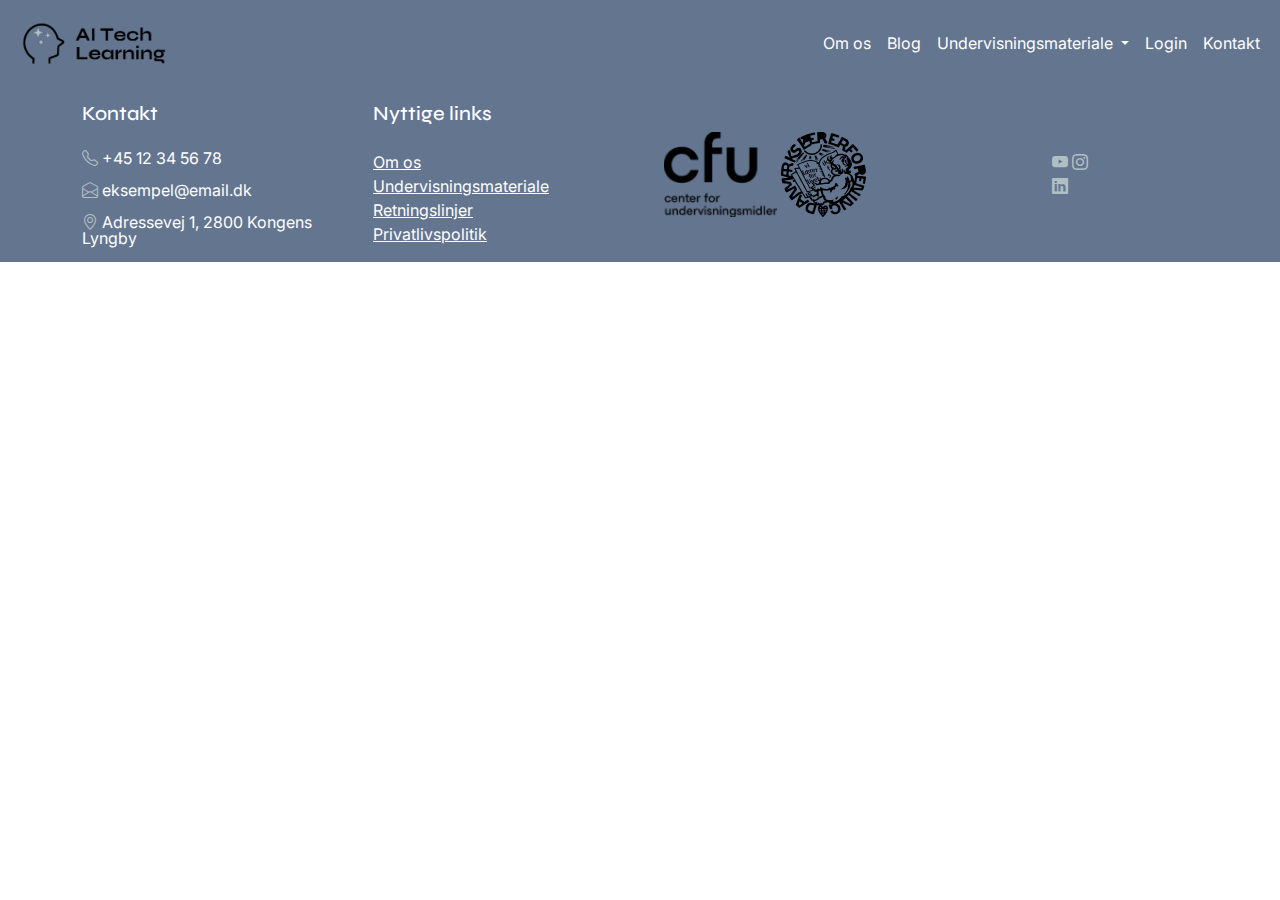
<file: index.html>
<!DOCTYPE html>
<html lang="en">
<head>
    <meta charset="UTF-8">
    <meta name="viewport" content="width=device-width, initial-scale=1.0">
    <link rel="stylesheet" href="https://cdn.jsdelivr.net/npm/bootstrap-icons@1.11.3/font/bootstrap-icons.min.css">
    <link rel="apple-touch-icon" type="image/png" href="img/aitl-logo.png">
    <link rel="icon" type="image/png" href="img/aitl-logo.png">
    <link href="https://cdn.jsdelivr.net/npm/bootstrap@5.3.3/dist/css/bootstrap.min.css" rel="stylesheet" integrity="sha384-QWTKZyjpPEjISv5WaRU9OFeRpok6YctnYmDr5pNlyT2bRjXh0JMhjY6hW+ALEwIH" crossorigin="anonymous">
    <link rel="stylesheet" href="style.css">
    <title>AI Tech Learning</title>
</head>
<body>
    <nav class="navbar sticky-top navbar-expand-lg">
        <div class="container-fluid">
          <a class="navbar-brand" href="index.html">
            <img src="/img/ai-tech-learning.png" height="60px" alt="">
          </a>
          <button class="navbar-toggler" type="button" data-bs-toggle="collapse" data-bs-target="#navbarNavDropdown" aria-controls="navbarNavDropdown" aria-expanded="false" aria-label="Toggle navigation">
            <span class="navbar-toggler-icon"></span>
          </button>
          <div class="collapse navbar-collapse justify-content-end" id="navbarNavDropdown">
            <ul class="navbar-nav">
              <li class="nav-item">
                <a class="nav-link" aria-current="page" href="om-os.html">Om os</a>
              </li>
              <li class="nav-item">
                <a class="nav-link" href="blog.html">Blog</a>
              </li>
              <li class="nav-item dropdown">
                <a class="nav-link dropdown-toggle" href="uvm.html" role="button" data-bs-hover="dropdown" aria-expanded="false">
                  Undervisningsmateriale
                </a>
                <ul class="dropdown-menu">
                  <li><a class="dropdown-item" href="teacher.html">Til lærere</a></li>
                  <li><a class="dropdown-item" href="elever.html">Til elever</a></li>
                  <li><a class="dropdown-item" href="active">Quiz</a></li>
                </ul>
              </li>
              <li class="nav-item">
                <a class="nav-link" href="#">Login</a>
              </li>
              <li class="nav-item">
                <a class="nav-link" href="kontakt.html">Kontakt</a>
              </li>
            </ul>
          </div>
        </div>
      </nav>
<footer class="d-flex justify-content-center">
      <div class="container justify-content-center">
        <div class="row gx-5">
          <div class="col-sm-12 col-md-8 col-lg-3">
            <h5>
                Kontakt
            </h5>
            <p><i class="bi bi-telephone"></i> +45 12 34 56 78</p>
            <p><i class="bi bi-envelope-open"></i> eksempel@email.dk</p>
            <p><i class="bi bi-geo-alt"></i> Adressevej 1, 2800 Kongens Lyngby</p>
          </div>
          <div class="col-sm-12 col-md-8 col-lg-3">
            <h5>
                Nyttige links
            </h5>
            <a href="#"> Om os</a><br>
            <a href="#">Undervisningsmateriale</a><br>
            <a href="#">Retningslinjer</a><br>
            <a href="#">Privatlivspolitik</a>
          </div>
          <div class="col-sm-6 col-md-8 col-lg-4 align-self-center">
            <img src="/img/cfu.png" alt="">
            <img src="/img/forening.png" alt="">
          </div>
          <div class="col-sm-12 col-md-8 col-lg-1 align-self-center justify-content-end">
            <a href="#"><i class="bi bi-youtube"></i></a>
            <a href="#"><i class="bi bi-instagram"></i></a>
            <a href="#"><i class="bi bi-linkedin"></i></a>
          </div>
        </div>
      </div>
</footer>
    <script src="https://cdn.jsdelivr.net/npm/bootstrap@5.3.3/dist/js/bootstrap.bundle.min.js" integrity="sha384-YvpcrYf0tY3lHB60NNkmXc5s9fDVZLESaAA55NDzOxhy9GkcIdslK1eN7N6jIeHz" crossorigin="anonymous"></script>
</body>
</html>
</file>
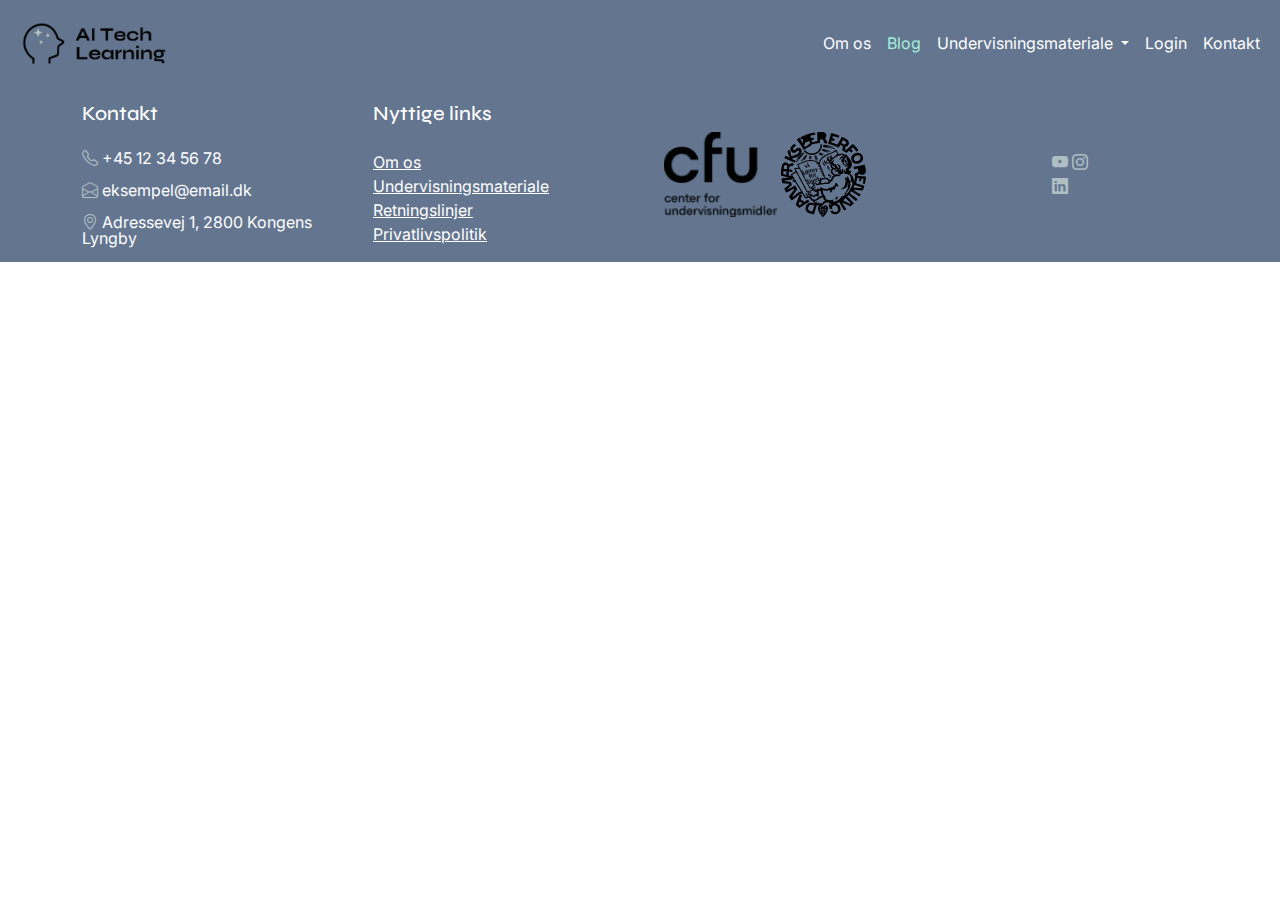
<file: blog.html>
<!DOCTYPE html>
<html lang="en">
<head>
    <meta charset="UTF-8">
    <meta name="viewport" content="width=device-width, initial-scale=1.0">
    <link rel="stylesheet" href="https://cdn.jsdelivr.net/npm/bootstrap-icons@1.11.3/font/bootstrap-icons.min.css">
    <link rel="apple-touch-icon" type="image/png" href="img/aitl-logo.png">
    <link rel="icon" type="image/png" href="img/aitl-logo.png">
    <link href="https://cdn.jsdelivr.net/npm/bootstrap@5.3.3/dist/css/bootstrap.min.css" rel="stylesheet" integrity="sha384-QWTKZyjpPEjISv5WaRU9OFeRpok6YctnYmDr5pNlyT2bRjXh0JMhjY6hW+ALEwIH" crossorigin="anonymous">
    <link rel="stylesheet" href="style.css">
    <title>AI Tech Learning</title>
</head>
<body>
    <nav class="navbar sticky-top navbar-expand-lg">
        <div class="container-fluid">
          <a class="navbar-brand" href="index.html">
            <img src="/img/ai-tech-learning.png" height="60px" alt="">
          </a>
          <button class="navbar-toggler" type="button" data-bs-toggle="collapse" data-bs-target="#navbarNavDropdown" aria-controls="navbarNavDropdown" aria-expanded="false" aria-label="Toggle navigation">
            <span class="navbar-toggler-icon"></span>
          </button>
          <div class="collapse navbar-collapse justify-content-end" id="navbarNavDropdown">
            <ul class="navbar-nav">
              <li class="nav-item">
                <a class="nav-link" aria-current="page" href="om-os.html">Om os</a>
              </li>
              <li class="nav-item">
                <a class="nav-link active" href="blog.html">Blog</a>
              </li>
              <li class="nav-item dropdown">
                <a class="nav-link dropdown-toggle" href="uvm.html" role="button" data-bs-toggle="dropdown" aria-expanded="false">
                  Undervisningsmateriale
                </a>
                <ul class="dropdown-menu">
                  <li><a class="dropdown-item" href="teacher.html">Til lærere</a></li>
                  <li><a class="dropdown-item" href="elever.html">Til elever</a></li>
                  <li><a class="dropdown-item" href="quiz.html">Quiz</a></li>
                </ul>
              </li>
              <li class="nav-item">
                <a class="nav-link" href="#">Login</a>
              </li>
              <li class="nav-item">
                <a class="nav-link" href="kontakt.html">Kontakt</a>
              </li>
            </ul>
          </div>
        </div>
      </nav>
<footer class="d-flex justify-content-center">
      <div class="container justify-content-center">
        <div class="row gx-5">
          <div class="col-sm-12 col-md-8 col-lg-3">
            <h5>
                Kontakt
            </h5>
            <p><i class="bi bi-telephone"></i> +45 12 34 56 78</p>
            <p><i class="bi bi-envelope-open"></i> eksempel@email.dk</p>
            <p><i class="bi bi-geo-alt"></i> Adressevej 1, 2800 Kongens Lyngby</p>
          </div>
          <div class="col-sm-12 col-md-8 col-lg-3">
            <h5>
                Nyttige links
            </h5>
            <a href="#"> Om os</a><br>
            <a href="#">Undervisningsmateriale</a><br>
            <a href="#">Retningslinjer</a><br>
            <a href="#">Privatlivspolitik</a>
          </div>
          <div class="col-sm-6 col-md-8 col-lg-4 align-self-center">
            <img src="/img/cfu.png" alt="">
            <img src="/img/forening.png" alt="">
          </div>
          <div class="col-sm-12 col-md-8 col-lg-1 align-self-center justify-content-end">
            <a href="#"><i class="bi bi-youtube"></i></a>
            <a href="#"><i class="bi bi-instagram"></i></a>
            <a href="#"><i class="bi bi-linkedin"></i></a>
          </div>
        </div>
      </div>
</footer>
    <script src="https://cdn.jsdelivr.net/npm/bootstrap@5.3.3/dist/js/bootstrap.bundle.min.js" integrity="sha384-YvpcrYf0tY3lHB60NNkmXc5s9fDVZLESaAA55NDzOxhy9GkcIdslK1eN7N6jIeHz" crossorigin="anonymous"></script>
</body>
</html>
</file>
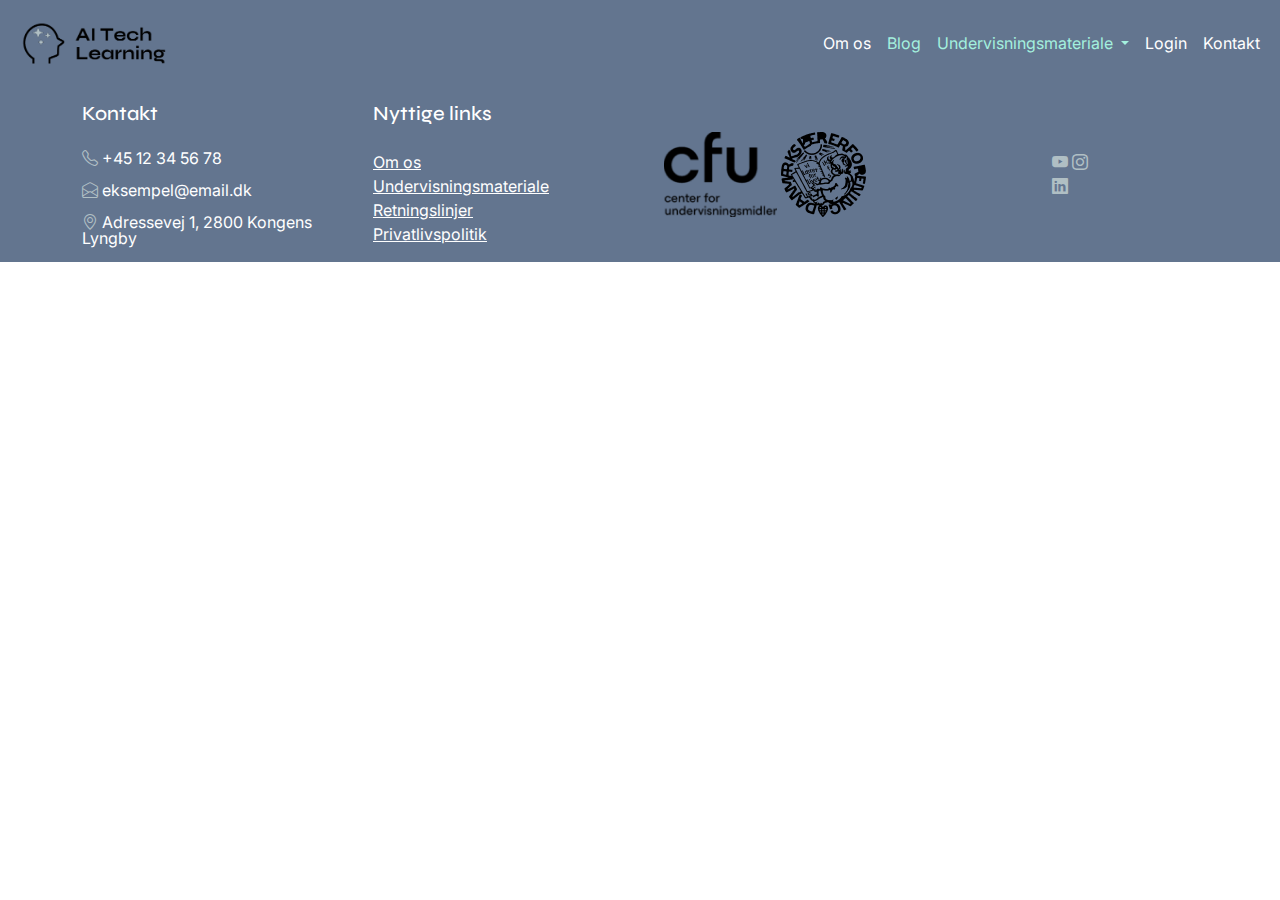
<file: elever.html>
<!DOCTYPE html>
<html lang="en">
<head>
    <meta charset="UTF-8">
    <meta name="viewport" content="width=device-width, initial-scale=1.0">
    <link rel="stylesheet" href="https://cdn.jsdelivr.net/npm/bootstrap-icons@1.11.3/font/bootstrap-icons.min.css">
    <link rel="apple-touch-icon" type="image/png" href="img/aitl-logo.png">
    <link rel="icon" type="image/png" href="img/aitl-logo.png">
    <link href="https://cdn.jsdelivr.net/npm/bootstrap@5.3.3/dist/css/bootstrap.min.css" rel="stylesheet" integrity="sha384-QWTKZyjpPEjISv5WaRU9OFeRpok6YctnYmDr5pNlyT2bRjXh0JMhjY6hW+ALEwIH" crossorigin="anonymous">
    <link rel="stylesheet" href="style.css">
    <title>AI Tech Learning</title>
</head>
<body>
    <nav class="navbar sticky-top navbar-expand-lg">
        <div class="container-fluid">
          <a class="navbar-brand" href="index.html">
            <img src="/img/ai-tech-learning.png" height="60px" alt="">
          </a>
          <button class="navbar-toggler" type="button" data-bs-toggle="collapse" data-bs-target="#navbarNavDropdown" aria-controls="navbarNavDropdown" aria-expanded="false" aria-label="Toggle navigation">
            <span class="navbar-toggler-icon"></span>
          </button>
          <div class="collapse navbar-collapse justify-content-end" id="navbarNavDropdown">
            <ul class="navbar-nav">
              <li class="nav-item">
                <a class="nav-link" aria-current="page" href="om-os.html">Om os</a>
              </li>
              <li class="nav-item">
                <a class="nav-link active" href="blog.html">Blog</a>
              </li>
              <li class="nav-item dropdown">
                <a class="nav-link dropdown-toggle active" href="uvm.html" role="button" data-bs-toggle="dropdown" aria-expanded="false">
                  Undervisningsmateriale
                </a>
                <ul class="dropdown-menu">
                  <li><a class="dropdown-item" href="teacher.html">Til lærere</a></li>
                  <li><a class="dropdown-item active" href="elever.html">Til elever</a></li>
                  <li><a class="dropdown-item" href="quiz.html">Quiz</a></li>
                </ul>
              </li>
              <li class="nav-item">
                <a class="nav-link" href="#">Login</a>
              </li>
              <li class="nav-item">
                <a class="nav-link" href="kontakt.html">Kontakt</a>
              </li>
            </ul>
          </div>
        </div>
      </nav>
<footer class="d-flex justify-content-center">
      <div class="container justify-content-center">
        <div class="row gx-5">
          <div class="col-sm-12 col-md-8 col-lg-3">
            <h5>
                Kontakt
            </h5>
            <p><i class="bi bi-telephone"></i> +45 12 34 56 78</p>
            <p><i class="bi bi-envelope-open"></i> eksempel@email.dk</p>
            <p><i class="bi bi-geo-alt"></i> Adressevej 1, 2800 Kongens Lyngby</p>
          </div>
          <div class="col-sm-12 col-md-8 col-lg-3">
            <h5>
                Nyttige links
            </h5>
            <a href="#"> Om os</a><br>
            <a href="#">Undervisningsmateriale</a><br>
            <a href="#">Retningslinjer</a><br>
            <a href="#">Privatlivspolitik</a>
          </div>
          <div class="col-sm-6 col-md-8 col-lg-4 align-self-center">
            <img src="/img/cfu.png" alt="">
            <img src="/img/forening.png" alt="">
          </div>
          <div class="col-sm-12 col-md-8 col-lg-1 align-self-center justify-content-end">
            <a href="#"><i class="bi bi-youtube"></i></a>
            <a href="#"><i class="bi bi-instagram"></i></a>
            <a href="#"><i class="bi bi-linkedin"></i></a>
          </div>
        </div>
      </div>
</footer>
    <script src="https://cdn.jsdelivr.net/npm/bootstrap@5.3.3/dist/js/bootstrap.bundle.min.js" integrity="sha384-YvpcrYf0tY3lHB60NNkmXc5s9fDVZLESaAA55NDzOxhy9GkcIdslK1eN7N6jIeHz" crossorigin="anonymous"></script>
</body>
</html>
</file>
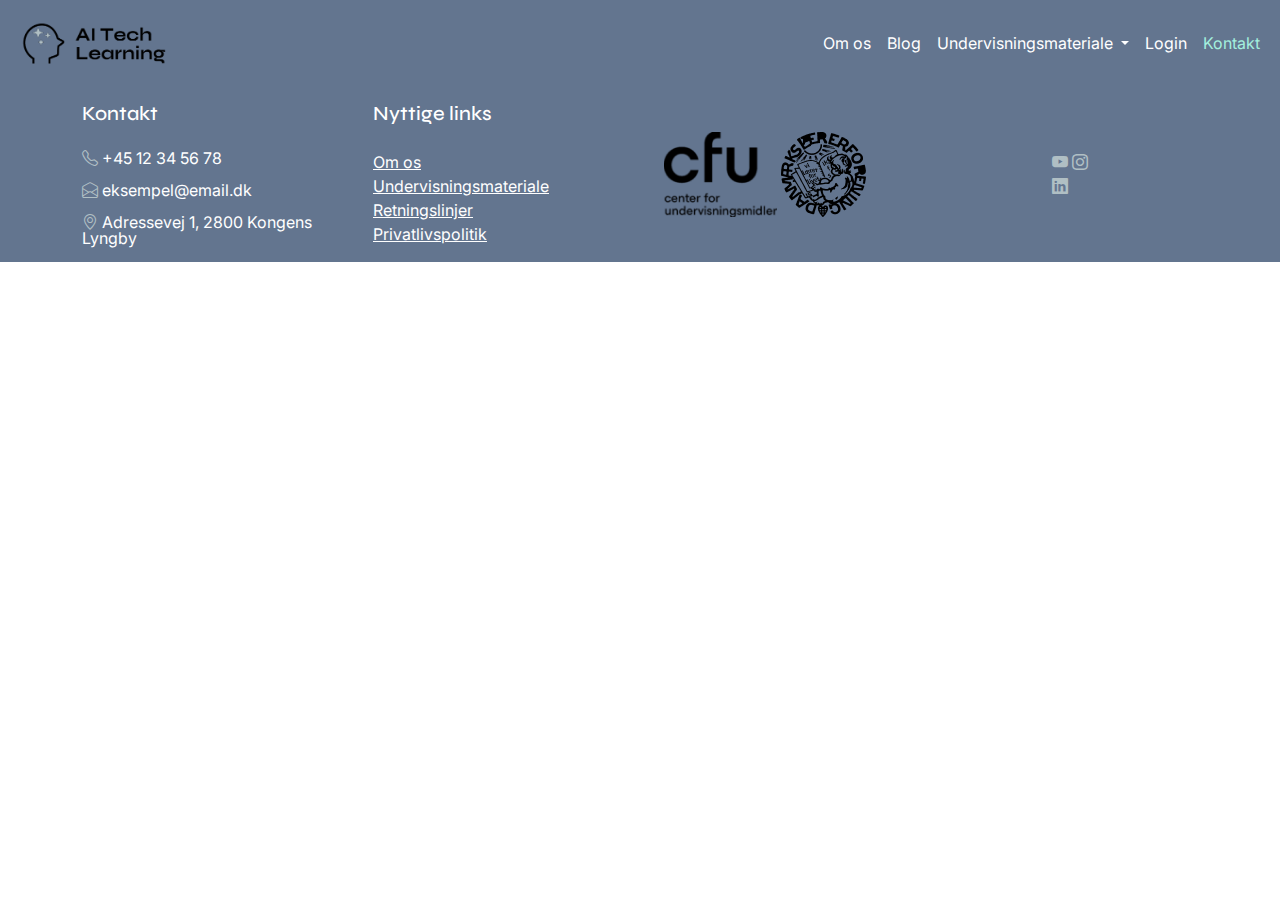
<file: kontakt.html>
<!DOCTYPE html>
<html lang="en">
<head>
    <meta charset="UTF-8">
    <meta name="viewport" content="width=device-width, initial-scale=1.0">
    <link rel="stylesheet" href="https://cdn.jsdelivr.net/npm/bootstrap-icons@1.11.3/font/bootstrap-icons.min.css">
    <link rel="apple-touch-icon" type="image/png" href="img/aitl-logo.png">
    <link rel="icon" type="image/png" href="img/aitl-logo.png">
    <link href="https://cdn.jsdelivr.net/npm/bootstrap@5.3.3/dist/css/bootstrap.min.css" rel="stylesheet" integrity="sha384-QWTKZyjpPEjISv5WaRU9OFeRpok6YctnYmDr5pNlyT2bRjXh0JMhjY6hW+ALEwIH" crossorigin="anonymous">
    <link rel="stylesheet" href="style.css">
    <title>AI Tech Learning</title>
</head>
<body>
    <nav class="navbar sticky-top navbar-expand-lg">
        <div class="container-fluid">
          <a class="navbar-brand" href="index.html">
            <img src="/img/ai-tech-learning.png" height="60px" alt="">
          </a>
          <button class="navbar-toggler" type="button" data-bs-toggle="collapse" data-bs-target="#navbarNavDropdown" aria-controls="navbarNavDropdown" aria-expanded="false" aria-label="Toggle navigation">
            <span class="navbar-toggler-icon"></span>
          </button>
          <div class="collapse navbar-collapse justify-content-end" id="navbarNavDropdown">
            <ul class="navbar-nav">
              <li class="nav-item">
                <a class="nav-link" aria-current="page" href="om-os.html">Om os</a>
              </li>
              <li class="nav-item">
                <a class="nav-link" href="blog.html">Blog</a>
              </li>
              <li class="nav-item dropdown">
                <a class="nav-link dropdown-toggle" href="uvm.html" role="button" data-bs-toggle="dropdown" aria-expanded="false">
                  Undervisningsmateriale
                </a>
                <ul class="dropdown-menu">
                  <li><a class="dropdown-item" href="teacher.html">Til lærere</a></li>
                  <li><a class="dropdown-item" href="elever.html">Til elever</a></li>
                  <li><a class="dropdown-item" href="quiz.html">Quiz</a></li>
                </ul>
              </li>
              <li class="nav-item">
                <a class="nav-link" href="#">Login</a>
              </li>
              <li class="nav-item">
                <a class="nav-link active" href="kontakt.html">Kontakt</a>
              </li>
            </ul>
          </div>
        </div>
      </nav>
<footer class="d-flex justify-content-center">
      <div class="container justify-content-center">
        <div class="row gx-5">
          <div class="col-sm-12 col-md-8 col-lg-3">
            <h5>
                Kontakt
            </h5>
            <p><i class="bi bi-telephone"></i> +45 12 34 56 78</p>
            <p><i class="bi bi-envelope-open"></i> eksempel@email.dk</p>
            <p><i class="bi bi-geo-alt"></i> Adressevej 1, 2800 Kongens Lyngby</p>
          </div>
          <div class="col-sm-12 col-md-8 col-lg-3">
            <h5>
                Nyttige links
            </h5>
            <a href="#"> Om os</a><br>
            <a href="#">Undervisningsmateriale</a><br>
            <a href="#">Retningslinjer</a><br>
            <a href="#">Privatlivspolitik</a>
          </div>
          <div class="col-sm-6 col-md-8 col-lg-4 align-self-center">
            <img src="/img/cfu.png" alt="">
            <img src="/img/forening.png" alt="">
          </div>
          <div class="col-sm-12 col-md-8 col-lg-1 align-self-center justify-content-end">
            <a href="#"><i class="bi bi-youtube"></i></a>
            <a href="#"><i class="bi bi-instagram"></i></a>
            <a href="#"><i class="bi bi-linkedin"></i></a>
          </div>
        </div>
      </div>
</footer>
    <script src="https://cdn.jsdelivr.net/npm/bootstrap@5.3.3/dist/js/bootstrap.bundle.min.js" integrity="sha384-YvpcrYf0tY3lHB60NNkmXc5s9fDVZLESaAA55NDzOxhy9GkcIdslK1eN7N6jIeHz" crossorigin="anonymous"></script>
</body>
</html>
</file>
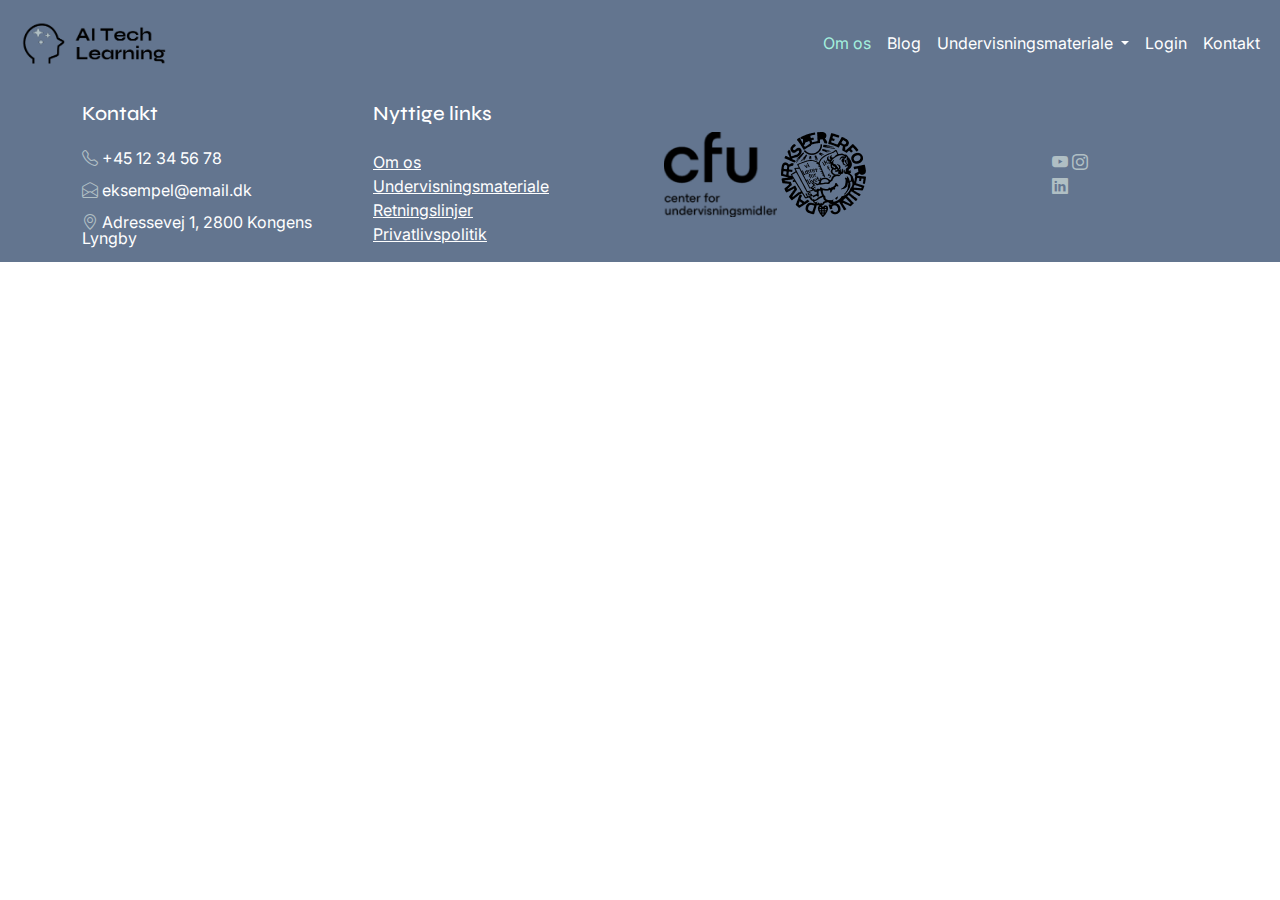
<file: om-os.html>
<!DOCTYPE html>
<html lang="en">
<head>
    <meta charset="UTF-8">
    <meta name="viewport" content="width=device-width, initial-scale=1.0">
    <link rel="stylesheet" href="https://cdn.jsdelivr.net/npm/bootstrap-icons@1.11.3/font/bootstrap-icons.min.css">
    <link rel="apple-touch-icon" type="image/png" href="img/aitl-logo.png">
    <link rel="icon" type="image/png" href="img/aitl-logo.png">
    <link href="https://cdn.jsdelivr.net/npm/bootstrap@5.3.3/dist/css/bootstrap.min.css" rel="stylesheet" integrity="sha384-QWTKZyjpPEjISv5WaRU9OFeRpok6YctnYmDr5pNlyT2bRjXh0JMhjY6hW+ALEwIH" crossorigin="anonymous">
    <link rel="stylesheet" href="style.css">
    <title>AI Tech Learning</title>
</head>
<body>
    <nav class="navbar sticky-top navbar-expand-lg">
        <div class="container-fluid">
          <a class="navbar-brand" href="index.html">
            <img src="/img/ai-tech-learning.png" height="60px" alt="">
          </a>
          <button class="navbar-toggler" type="button" data-bs-toggle="collapse" data-bs-target="#navbarNavDropdown" aria-controls="navbarNavDropdown" aria-expanded="false" aria-label="Toggle navigation">
            <span class="navbar-toggler-icon"></span>
          </button>
          <div class="collapse navbar-collapse justify-content-end" id="navbarNavDropdown">
            <ul class="navbar-nav">
              <li class="nav-item">
                <a class="nav-link active" aria-current="page" href="om-os.html">Om os</a>
              </li>
              <li class="nav-item">
                <a class="nav-link" href="blog.html">Blog</a>
              </li>
              <li class="nav-item dropdown">
                <a class="nav-link dropdown-toggle" href="uvm.html" role="button" data-bs-toggle="dropdown" aria-expanded="false">
                  Undervisningsmateriale
                </a>
                <ul class="dropdown-menu">
                  <li><a class="dropdown-item" href="teacher.html">Til lærere</a></li>
                  <li><a class="dropdown-item" href="elever.html">Til elever</a></li>
                  <li><a class="dropdown-item" href="quiz.html">Quiz</a></li>
                </ul>
              </li>
              <li class="nav-item">
                <a class="nav-link" href="#">Login</a>
              </li>
              <li class="nav-item">
                <a class="nav-link" href="kontakt.html">Kontakt</a>
              </li>
            </ul>
          </div>
        </div>
      </nav>
<footer class="d-flex justify-content-center">
      <div class="container justify-content-center">
        <div class="row gx-5">
          <div class="col-sm-12 col-md-8 col-lg-3">
            <h5>
                Kontakt
            </h5>
            <p><i class="bi bi-telephone"></i> +45 12 34 56 78</p>
            <p><i class="bi bi-envelope-open"></i> eksempel@email.dk</p>
            <p><i class="bi bi-geo-alt"></i> Adressevej 1, 2800 Kongens Lyngby</p>
          </div>
          <div class="col-sm-12 col-md-8 col-lg-3">
            <h5>
                Nyttige links
            </h5>
            <a href="#"> Om os</a><br>
            <a href="#">Undervisningsmateriale</a><br>
            <a href="#">Retningslinjer</a><br>
            <a href="#">Privatlivspolitik</a>
          </div>
          <div class="col-sm-6 col-md-8 col-lg-4 align-self-center">
            <img src="/img/cfu.png" alt="">
            <img src="/img/forening.png" alt="">
          </div>
          <div class="col-sm-12 col-md-8 col-lg-1 align-self-center justify-content-end">
            <a href="#"><i class="bi bi-youtube"></i></a>
            <a href="#"><i class="bi bi-instagram"></i></a>
            <a href="#"><i class="bi bi-linkedin"></i></a>
          </div>
        </div>
      </div>
</footer>
    <script src="https://cdn.jsdelivr.net/npm/bootstrap@5.3.3/dist/js/bootstrap.bundle.min.js" integrity="sha384-YvpcrYf0tY3lHB60NNkmXc5s9fDVZLESaAA55NDzOxhy9GkcIdslK1eN7N6jIeHz" crossorigin="anonymous"></script>
</body>
</html>
</file>
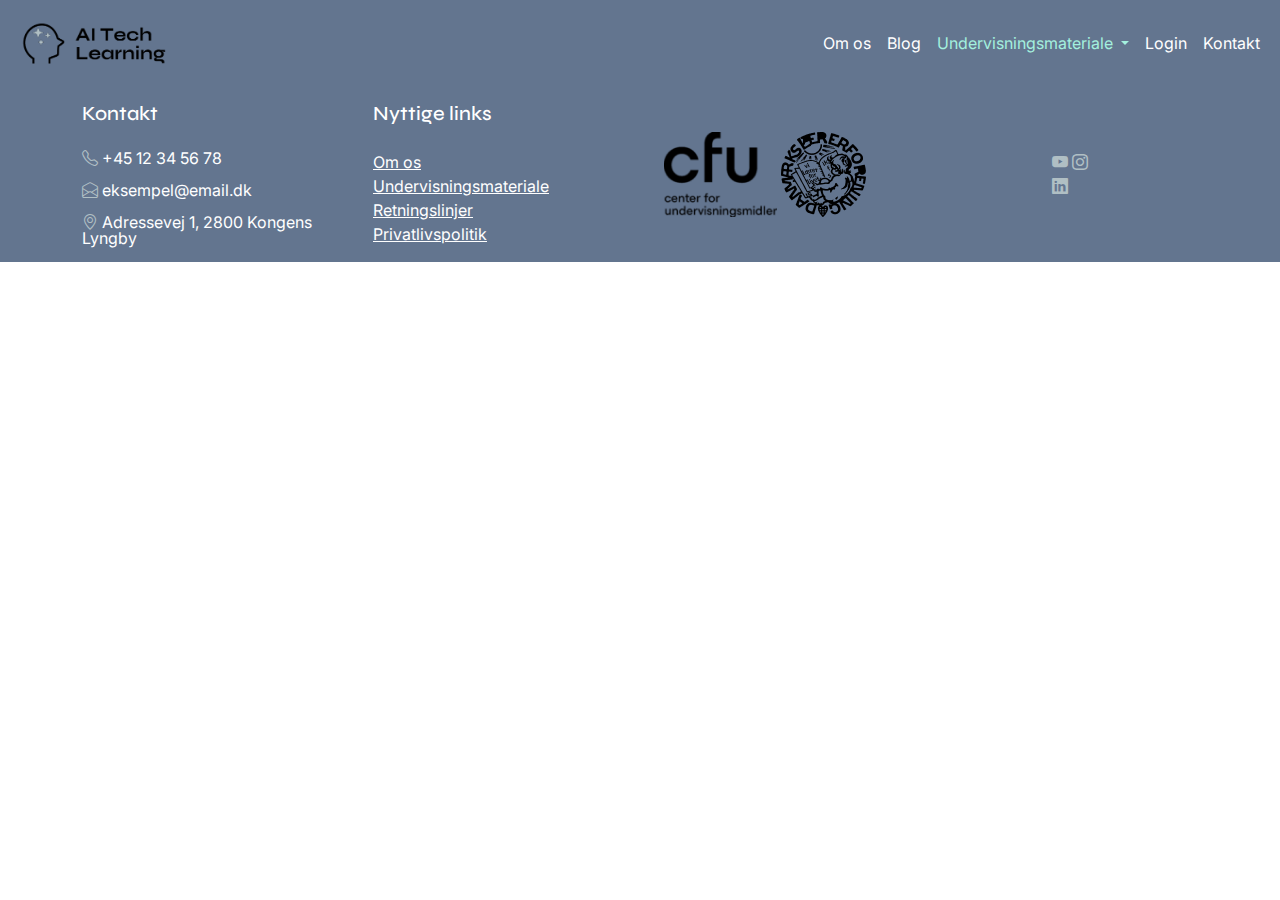
<file: quiz.html>
<!DOCTYPE html>
<html lang="en">
<head>
    <meta charset="UTF-8">
    <meta name="viewport" content="width=device-width, initial-scale=1.0">
    <link rel="stylesheet" href="https://cdn.jsdelivr.net/npm/bootstrap-icons@1.11.3/font/bootstrap-icons.min.css">
    <link rel="apple-touch-icon" type="image/png" href="img/aitl-logo.png">
    <link rel="icon" type="image/png" href="img/aitl-logo.png">
    <link href="https://cdn.jsdelivr.net/npm/bootstrap@5.3.3/dist/css/bootstrap.min.css" rel="stylesheet" integrity="sha384-QWTKZyjpPEjISv5WaRU9OFeRpok6YctnYmDr5pNlyT2bRjXh0JMhjY6hW+ALEwIH" crossorigin="anonymous">
    <link rel="stylesheet" href="style.css">
    <title>AI Tech Learning</title>
</head>
<body>
    <nav class="navbar sticky-top navbar-expand-lg">
        <div class="container-fluid">
          <a class="navbar-brand" href="index.html">
            <img src="/img/ai-tech-learning.png" height="60px" alt="">
          </a>
          <button class="navbar-toggler" type="button" data-bs-toggle="collapse" data-bs-target="#navbarNavDropdown" aria-controls="navbarNavDropdown" aria-expanded="false" aria-label="Toggle navigation">
            <span class="navbar-toggler-icon"></span>
          </button>
          <div class="collapse navbar-collapse justify-content-end" id="navbarNavDropdown">
            <ul class="navbar-nav">
              <li class="nav-item">
                <a class="nav-link" aria-current="page" href="om-os.html">Om os</a>
              </li>
              <li class="nav-item">
                <a class="nav-link" href="blog.html">Blog</a>
              </li>
              <li class="nav-item dropdown">
                <a class="nav-link dropdown-toggle active" href="uvm.html" role="button" data-bs-toggle="dropdown" aria-expanded="false">
                  Undervisningsmateriale
                </a>
                <ul class="dropdown-menu">
                  <li><a class="dropdown-item" href="teacher.html">Til lærere</a></li>
                  <li><a class="dropdown-item" href="elever.html">Til elever</a></li>
                  <li><a class="dropdown-item active" href="quiz.html">Quiz</a></li>
                </ul>
              </li>
              <li class="nav-item">
                <a class="nav-link" href="#">Login</a>
              </li>
              <li class="nav-item">
                <a class="nav-link" href="kontakt.html">Kontakt</a>
              </li>
            </ul>
          </div>
        </div>
      </nav>
<footer class="d-flex justify-content-center">
      <div class="container justify-content-center">
        <div class="row gx-5">
          <div class="col-sm-12 col-md-8 col-lg-3">
            <h5>
                Kontakt
            </h5>
            <p><i class="bi bi-telephone"></i> +45 12 34 56 78</p>
            <p><i class="bi bi-envelope-open"></i> eksempel@email.dk</p>
            <p><i class="bi bi-geo-alt"></i> Adressevej 1, 2800 Kongens Lyngby</p>
          </div>
          <div class="col-sm-12 col-md-8 col-lg-3">
            <h5>
                Nyttige links
            </h5>
            <a href="#"> Om os</a><br>
            <a href="#">Undervisningsmateriale</a><br>
            <a href="#">Retningslinjer</a><br>
            <a href="#">Privatlivspolitik</a>
          </div>
          <div class="col-sm-6 col-md-8 col-lg-4 align-self-center">
            <img src="/img/cfu.png" alt="">
            <img src="/img/forening.png" alt="">
          </div>
          <div class="col-sm-12 col-md-8 col-lg-1 align-self-center justify-content-end">
            <a href="#"><i class="bi bi-youtube"></i></a>
            <a href="#"><i class="bi bi-instagram"></i></a>
            <a href="#"><i class="bi bi-linkedin"></i></a>
          </div>
        </div>
      </div>
</footer>
    <script src="https://cdn.jsdelivr.net/npm/bootstrap@5.3.3/dist/js/bootstrap.bundle.min.js" integrity="sha384-YvpcrYf0tY3lHB60NNkmXc5s9fDVZLESaAA55NDzOxhy9GkcIdslK1eN7N6jIeHz" crossorigin="anonymous"></script>
</body>
</html>
</file>
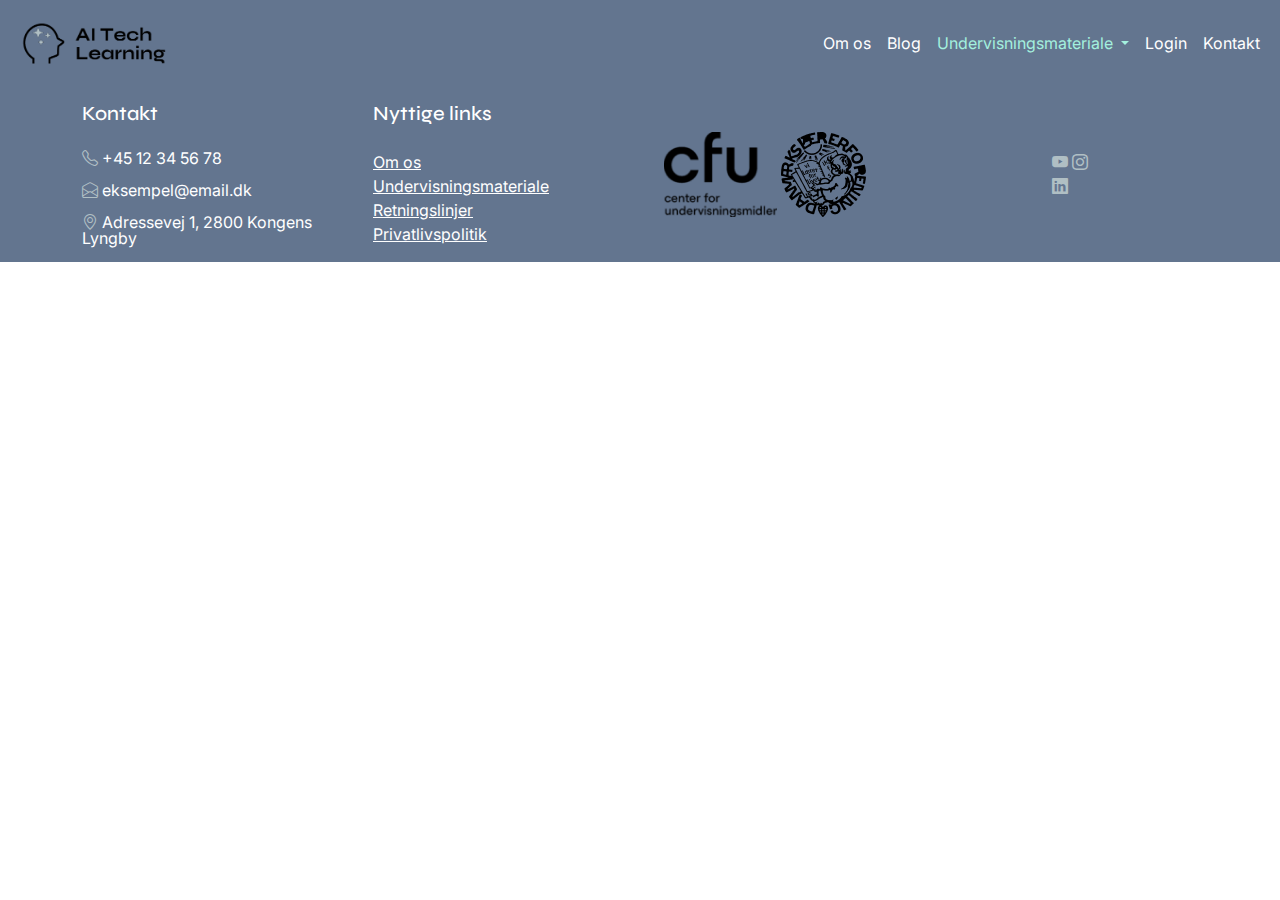
<file: teacher.html>
<!DOCTYPE html>
<html lang="en">
<head>
    <meta charset="UTF-8">
    <meta name="viewport" content="width=device-width, initial-scale=1.0">
    <link rel="stylesheet" href="https://cdn.jsdelivr.net/npm/bootstrap-icons@1.11.3/font/bootstrap-icons.min.css">
    <link rel="apple-touch-icon" type="image/png" href="img/aitl-logo.png">
    <link rel="icon" type="image/png" href="img/aitl-logo.png">
    <link href="https://cdn.jsdelivr.net/npm/bootstrap@5.3.3/dist/css/bootstrap.min.css" rel="stylesheet" integrity="sha384-QWTKZyjpPEjISv5WaRU9OFeRpok6YctnYmDr5pNlyT2bRjXh0JMhjY6hW+ALEwIH" crossorigin="anonymous">
    <link rel="stylesheet" href="style.css">
    <title>AI Tech Learning</title>
</head>
<body>
    <nav class="navbar sticky-top navbar-expand-lg">
        <div class="container-fluid">
          <a class="navbar-brand" href="index.html">
            <img src="/img/ai-tech-learning.png" height="60px" alt="">
          </a>
          <button class="navbar-toggler" type="button" data-bs-toggle="collapse" data-bs-target="#navbarNavDropdown" aria-controls="navbarNavDropdown" aria-expanded="false" aria-label="Toggle navigation">
            <span class="navbar-toggler-icon"></span>
          </button>
          <div class="collapse navbar-collapse justify-content-end" id="navbarNavDropdown">
            <ul class="navbar-nav">
              <li class="nav-item">
                <a class="nav-link" aria-current="page" href="om-os.html">Om os</a>
              </li>
              <li class="nav-item">
                <a class="nav-link" href="blog.html">Blog</a>
              </li>
              <li class="nav-item dropdown">
                <a class="nav-link dropdown-toggle active" href="uvm.html" role="button" data-bs-toggle="dropdown" aria-expanded="false">
                  Undervisningsmateriale
                </a>
                <ul class="dropdown-menu">
                  <li><a class="dropdown-item active" href="teacher.html">Til lærere</a></li>
                  <li><a class="dropdown-item" href="elever.html">Til elever</a></li>
                  <li><a class="dropdown-item" href="quiz.html">Quiz</a></li>
                </ul>
              </li>
              <li class="nav-item">
                <a class="nav-link" href="#">Login</a>
              </li>
              <li class="nav-item">
                <a class="nav-link" href="kontakt.html">Kontakt</a>
              </li>
            </ul>
          </div>
        </div>
      </nav>
<footer class="d-flex justify-content-center">
      <div class="container justify-content-center">
        <div class="row gx-5">
          <div class="col-sm-12 col-md-8 col-lg-3">
            <h5>
                Kontakt
            </h5>
            <p><i class="bi bi-telephone"></i> +45 12 34 56 78</p>
            <p><i class="bi bi-envelope-open"></i> eksempel@email.dk</p>
            <p><i class="bi bi-geo-alt"></i> Adressevej 1, 2800 Kongens Lyngby</p>
          </div>
          <div class="col-sm-12 col-md-8 col-lg-3">
            <h5>
                Nyttige links
            </h5>
            <a href="#"> Om os</a><br>
            <a href="#">Undervisningsmateriale</a><br>
            <a href="#">Retningslinjer</a><br>
            <a href="#">Privatlivspolitik</a>
          </div>
          <div class="col-sm-6 col-md-8 col-lg-4 align-self-center">
            <img src="/img/cfu.png" alt="">
            <img src="/img/forening.png" alt="">
          </div>
          <div class="col-sm-12 col-md-8 col-lg-1 align-self-center justify-content-end">
            <a href="#"><i class="bi bi-youtube"></i></a>
            <a href="#"><i class="bi bi-instagram"></i></a>
            <a href="#"><i class="bi bi-linkedin"></i></a>
          </div>
        </div>
      </div>
</footer>
    <script src="https://cdn.jsdelivr.net/npm/bootstrap@5.3.3/dist/js/bootstrap.bundle.min.js" integrity="sha384-YvpcrYf0tY3lHB60NNkmXc5s9fDVZLESaAA55NDzOxhy9GkcIdslK1eN7N6jIeHz" crossorigin="anonymous"></script>
</body>
</html>
</file>
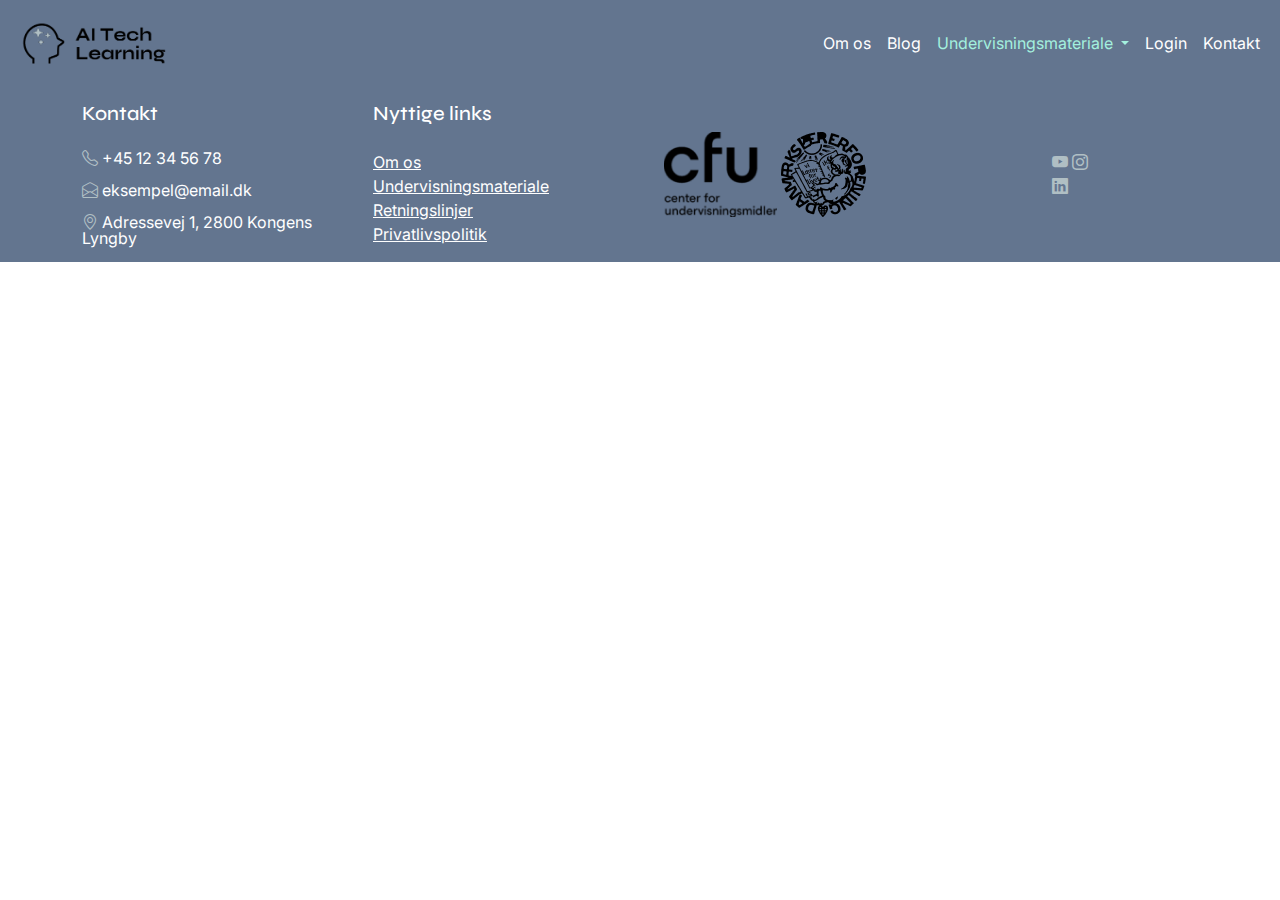
<file: uvm.html>
<!DOCTYPE html>
<html lang="en">
<head>
    <meta charset="UTF-8">
    <meta name="viewport" content="width=device-width, initial-scale=1.0">
    <link rel="stylesheet" href="https://cdn.jsdelivr.net/npm/bootstrap-icons@1.11.3/font/bootstrap-icons.min.css">
    <link rel="apple-touch-icon" type="image/png" href="img/aitl-logo.png">
    <link rel="icon" type="image/png" href="img/aitl-logo.png">
    <link href="https://cdn.jsdelivr.net/npm/bootstrap@5.3.3/dist/css/bootstrap.min.css" rel="stylesheet" integrity="sha384-QWTKZyjpPEjISv5WaRU9OFeRpok6YctnYmDr5pNlyT2bRjXh0JMhjY6hW+ALEwIH" crossorigin="anonymous">
    <link rel="stylesheet" href="style.css">
    <title>AI Tech Learning</title>
</head>
<body>
    <nav class="navbar sticky-top navbar-expand-lg">
        <div class="container-fluid">
          <a class="navbar-brand" href="index.html">
            <img src="/img/ai-tech-learning.png" height="60px" alt="">
          </a>
          <button class="navbar-toggler" type="button" data-bs-toggle="collapse" data-bs-target="#navbarNavDropdown" aria-controls="navbarNavDropdown" aria-expanded="false" aria-label="Toggle navigation">
            <span class="navbar-toggler-icon"></span>
          </button>
          <div class="collapse navbar-collapse justify-content-end" id="navbarNavDropdown">
            <ul class="navbar-nav">
              <li class="nav-item">
                <a class="nav-link" aria-current="page" href="om-os.html">Om os</a>
              </li>
              <li class="nav-item">
                <a class="nav-link" href="blog.html">Blog</a>
              </li>
              <li class="nav-item dropdown">
                <a class="nav-link dropdown-toggle active" href="uvm.html" role="button" data-bs-toggle="dropdown" aria-expanded="false">
                  Undervisningsmateriale
                </a>
                <ul class="dropdown-menu">
                  <li><a class="dropdown-item" href="teacher.html">Til lærere</a></li>
                  <li><a class="dropdown-item" href="elever.html">Til elever</a></li>
                  <li><a class="dropdown-item" href="quiz.html">Quiz</a></li>
                </ul>
              </li>
              <li class="nav-item">
                <a class="nav-link" href="#">Login</a>
              </li>
              <li class="nav-item">
                <a class="nav-link" href="kontakt.html">Kontakt</a>
              </li>
            </ul>
          </div>
        </div>
      </nav>
<footer class="d-flex justify-content-center">
      <div class="container justify-content-center">
        <div class="row gx-5">
          <div class="col-sm-12 col-md-8 col-lg-3">
            <h5>
                Kontakt
            </h5>
            <p><i class="bi bi-telephone"></i> +45 12 34 56 78</p>
            <p><i class="bi bi-envelope-open"></i> eksempel@email.dk</p>
            <p><i class="bi bi-geo-alt"></i> Adressevej 1, 2800 Kongens Lyngby</p>
          </div>
          <div class="col-sm-12 col-md-8 col-lg-3">
            <h5>
                Nyttige links
            </h5>
            <a href="#"> Om os</a><br>
            <a href="#">Undervisningsmateriale</a><br>
            <a href="#">Retningslinjer</a><br>
            <a href="#">Privatlivspolitik</a>
          </div>
          <div class="col-sm-6 col-md-8 col-lg-4 align-self-center">
            <img src="/img/cfu.png" alt="">
            <img src="/img/forening.png" alt="">
          </div>
          <div class="col-sm-12 col-md-8 col-lg-1 align-self-center justify-content-end">
            <a href="#"><i class="bi bi-youtube"></i></a>
            <a href="#"><i class="bi bi-instagram"></i></a>
            <a href="#"><i class="bi bi-linkedin"></i></a>
          </div>
        </div>
      </div>
</footer>
    <script src="https://cdn.jsdelivr.net/npm/bootstrap@5.3.3/dist/js/bootstrap.bundle.min.js" integrity="sha384-YvpcrYf0tY3lHB60NNkmXc5s9fDVZLESaAA55NDzOxhy9GkcIdslK1eN7N6jIeHz" crossorigin="anonymous"></script>
</body>
</html>
</file>
<file: style.css>
@import url('https://fonts.googleapis.com/css2?family=Inter:wght@100..900&family=Syne:wght@400..800&display=swap');

:root {
    --primary-blue: #63758f;
    --primary-cta: #ffbe54;
    --blue-grey: #b0bfc4;
    --hvid: #fff;
    --sort: #000;
    --head-blue: #a3f0de;
    --secondary-cta: #24d8c2;
    --third-cta: #03055e
}

body {
    font-family: 'Inter';
}

h1, h2, h3, h4, h5, h6{
    font-family: 'Syne';
    line-height: 42pt; 
}

p, a {
    font-family: 'Inter';
    line-height: 1rem;
}

.navbar {
    background-color: var(--primary-blue);
}

.navbar a{
    color: var(--hvid);
    font-family: 'inter';
}

.navbar a:hover{
    color: var(--primary-cta);
}

.active {
    color: var(--head-blue)!important;
}

.dropdown-menu  {
    background-color: var(--primary-blue);
}

footer i {
    color: var(--blue-grey);
}

footer i:hover {
    color: var(--hvid)
}

.navbar-nav {
    color: #fff;
}

footer h5 {
    color: var(--hvid);
}

footer p {
    color: var(--hvid);
}

footer a {
    color: var(--hvid);
}

footer a:hover {
    color: var(--primary-cta);
}

footer {
    background-color: var(--primary-blue);
}
</file>
